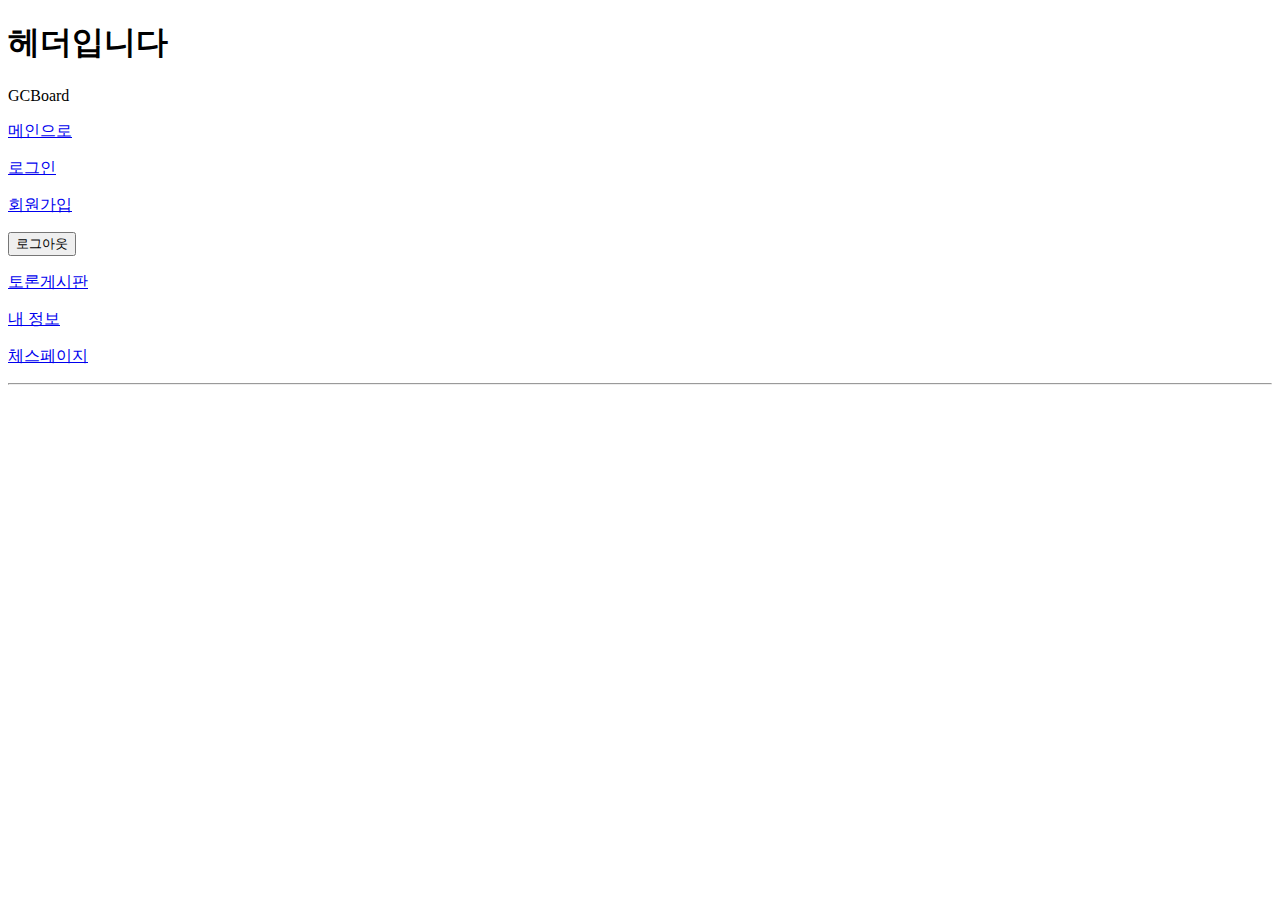
<file: GCBoard/src/main/resources/templates/layout/header.html>
<!DOCTYPE html>
   	<header>
   	    <h1>헤더입니다</h1>
   	    <div class="wrap flex">
			<p class="logo-wrap">
				<span class="logo">
					<span id="G">G</span><span id="C">C</span><span id="GCB">Board</span>
				</span>
			</p>
			<div class="menu-wrap flex">
				<p class="link-wrap">
					<a href="/">메인으로</a>
				</p>
				<div sec:authorize ="isAnonymous()" class="anonymous flex">
					<p class="link-wrap">
						<a href="/signin">로그인</a>
					</p>
					<p class="link-wrap">
						<a href="/signup">회원가입</a>
					</p>
				</div>
				<div sec:authorize="isAuthenticated()" class="authenticated flex">
					<form class="link-wrap" action="/signout" method="post">
						<input type="hidden" th:name="${_csrf.parameterName}" th:value="${_csrf.token}"/>
						<button class="btn-signout" type="submit">로그아웃</button>
					</form>
					<p class="link-wrap">
						<a href="/argue">토론게시판</a>
					</p>
					<p class="link-wrap">
						<a href="/info">내 정보</a>
					</p>
				</div>
				<p class="link-wrap">
					<a href="/chess/main">체스페이지</a>
				</p>
			</div>
   	    </div>
   	    <hr>
   	</header>
</file>
